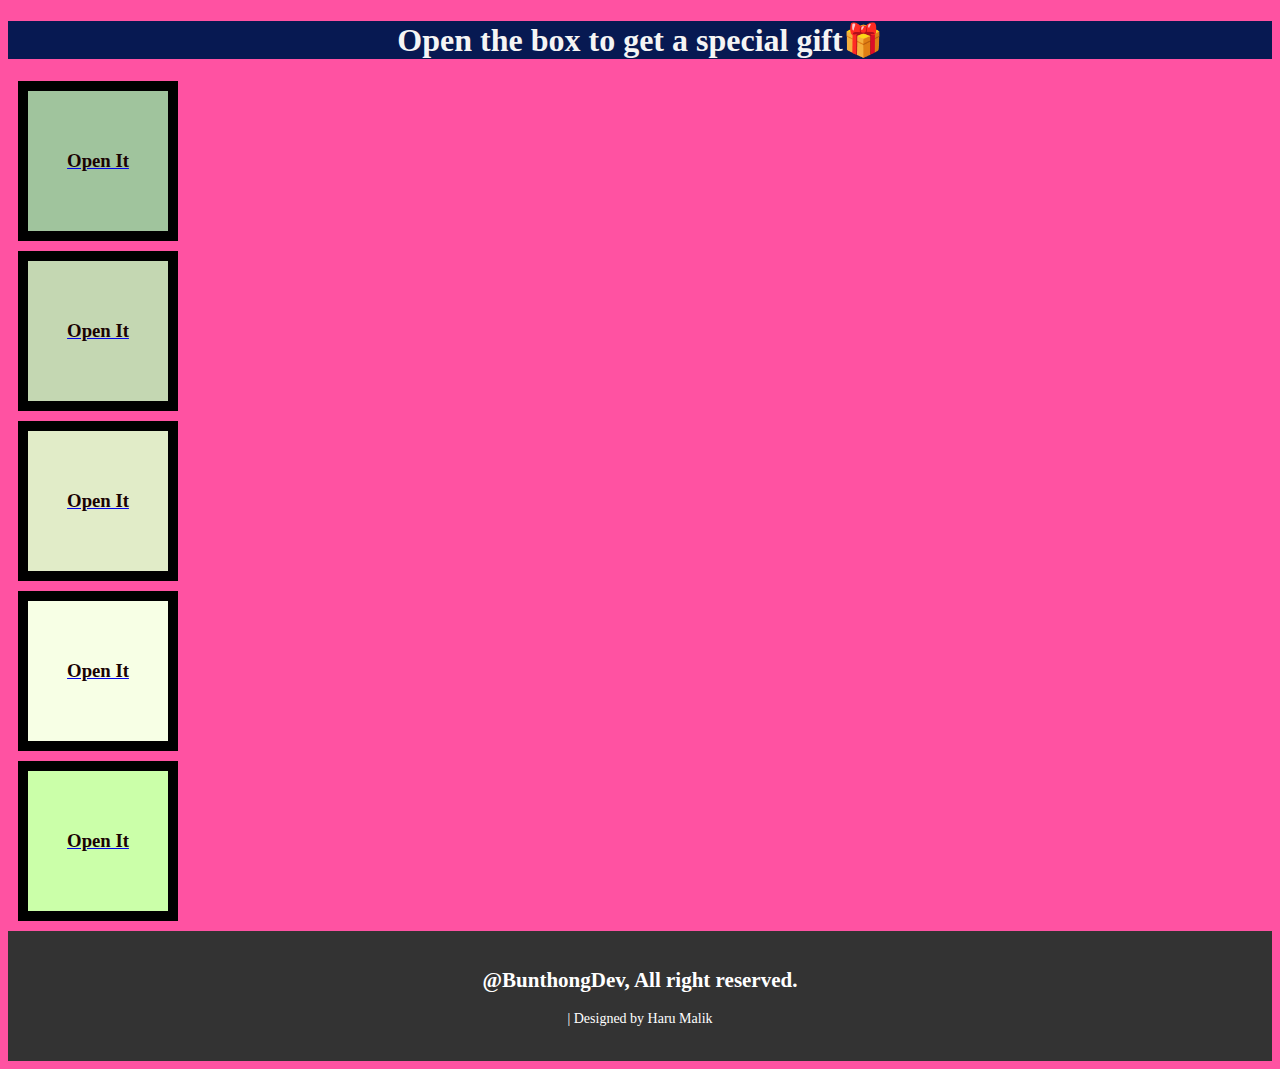
<file: index.html>
<!DOCTYPE html>
<html lang="en">
<head>
    <meta charset="UTF-8">
    <meta name="viewport" content="width=device-width, initial-scale=1.0">
    <title>Box</title>
    <link rel="stylesheet" href="./style.css">
</head>
<body>
    <h1>Open the box to get a special gift🎁</h1>
    <div id="box1">
        <a href="page/page.html"><h3>Open It</h3></a>
    </div>
    <div id="box2">
        <a href="page/page.html"><h3>Open It</h3></a>
    </div> 
    <div id="box3">
        <a href="page/page.html"><h3>Open It</h3></a>
    </div>
    <div id="box4">
        <a href="page/page.html"><h3>Open It</h3></a>
    </div>
    <div id="box5">
        <a href="page/page.html"><h3>Open It</h3></a>
    </div>
 
        <footer class="footer">
            <h2>@BunthongDev, All right reserved.</h2>
            <p> | Designed by Haru Malik</p>
        </footer>
    
</body>
</html>
</file>
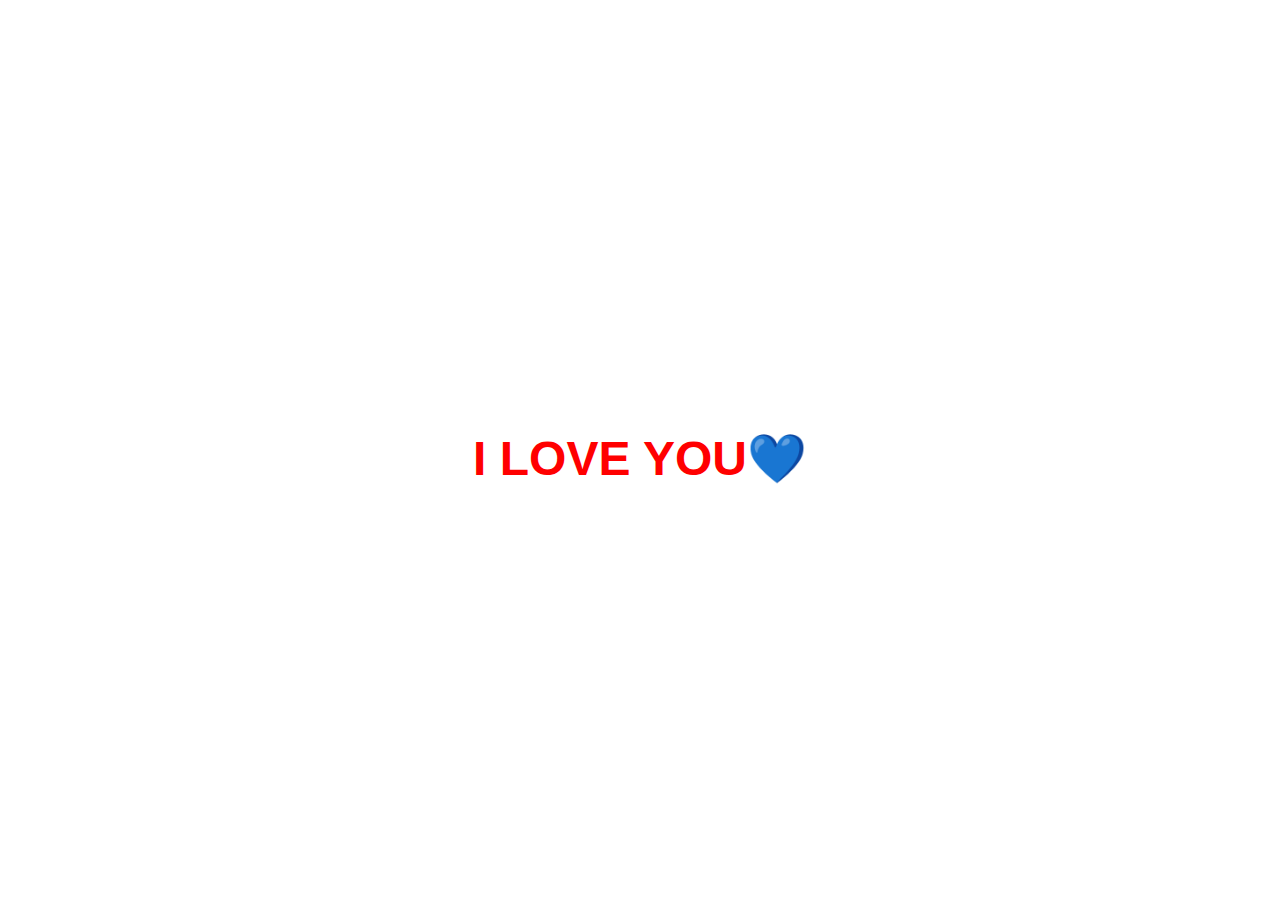
<file: page/page.html>
<!DOCTYPE html>
<html lang="en">
<head>
    <meta charset="UTF-8">
    <meta name="viewport" content="width=device-width, initial-scale=1.0">
    <title>I💙U</title>
    <link rel="stylesheet" href="./page.css">
</head>
<body>
    <h1>I LOVE YOU💙</h1>
</body>
</html>
</file>
<file: style.css>
div{
    width: 100px;
    height: 100px;
    padding: 20px;
    margin: 10px;
    border: 10px solid black;
    display: flex;
    justify-content: center;
    align-items: center;
}
h3{
    color: rgb(26, 3, 3); 
}
h1{
    background-color: #071952; 
    text-align: center; 
    color: whitesmoke;
}
body{
     background-color: #FF52A2; 
}
#box2{
    background-color:#C4D7B2;
}
#box3{
    background-color:#E1ECC8;
}
#box4{
    background-color:#F7FFE5;
}
#box5{
    background-color:#CBFFA9;
}
#box1{
    background-color:#A0C49D;
}
.footer{
    background-color: #333;
    color: #fff;
    padding: 20px;
    text-align: center;
    font-size: 14px;
}
</file>
<file: page/page.css>
body {
    display: flex;
    justify-content: center;
    align-items: center;
    height: 100vh;
    font-family: Arial, sans-serif;
  }
  
  h1 {
    font-size: 48px;
    color: red;
    text-align: center;
  }
</file>
